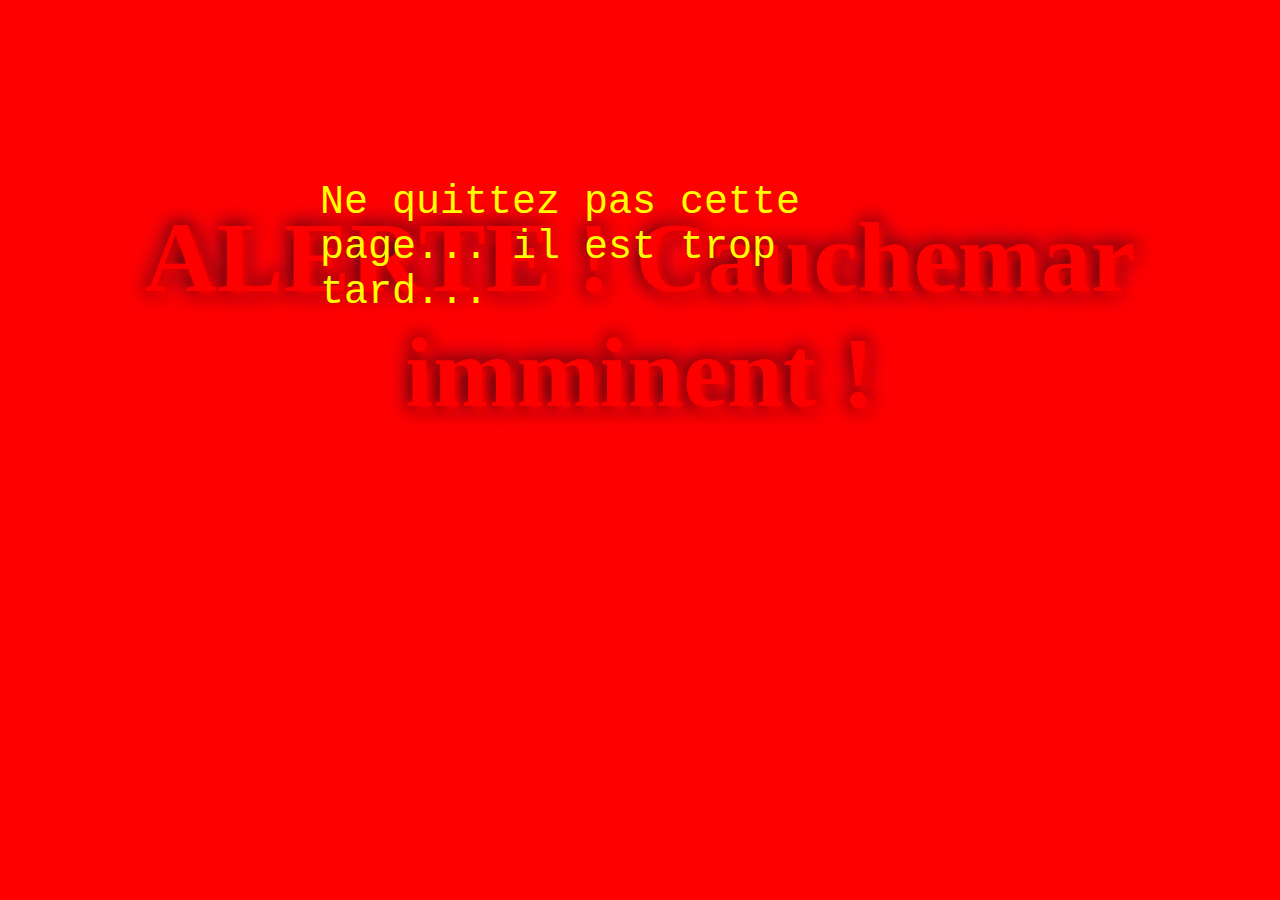
<file: index3.html>
<!DOCTYPE html>
<html lang="fr">
<head>
    <meta charset="UTF-8">
    <meta name="viewport" content="width=device-width, initial-scale=1.0">
    <title>Site de Cauchemar</title>
    <link rel="stylesheet" href="style.css">
</head>
<body>
    <h1>ALERTE ! Cauchemar imminent !</h1>
    <div class="warning">Ne quittez pas cette page... il est trop tard...</div>
    <audio id="backgroundNoise" autoplay loop>
        <source src="https://www.soundhelix.com/examples/mp3/SoundHelix-Song-1.mp3" type="audio/mpeg">
        Votre navigateur ne supporte pas la balise audio.
    </audio>
    <script>
        // Effet sonore désagréable en boucle
        var audio = document.getElementById("backgroundNoise");
        audio.volume = 0.5;

        // Secousse continue de l'écran
        document.body.style.animation = "shake 0.1s infinite alternate";

        // Rendre l'expérience encore plus perturbante
        setInterval(function() {
            document.body.style.backgroundColor = "red";
            setTimeout(function() {
                document.body.style.backgroundColor = "black";
            }, 200);
        }, 500);

        // Avertir les utilisateurs
        alert("C'est trop tard... vous êtes coincé !");
    </script>
</body>
</html>
</file>
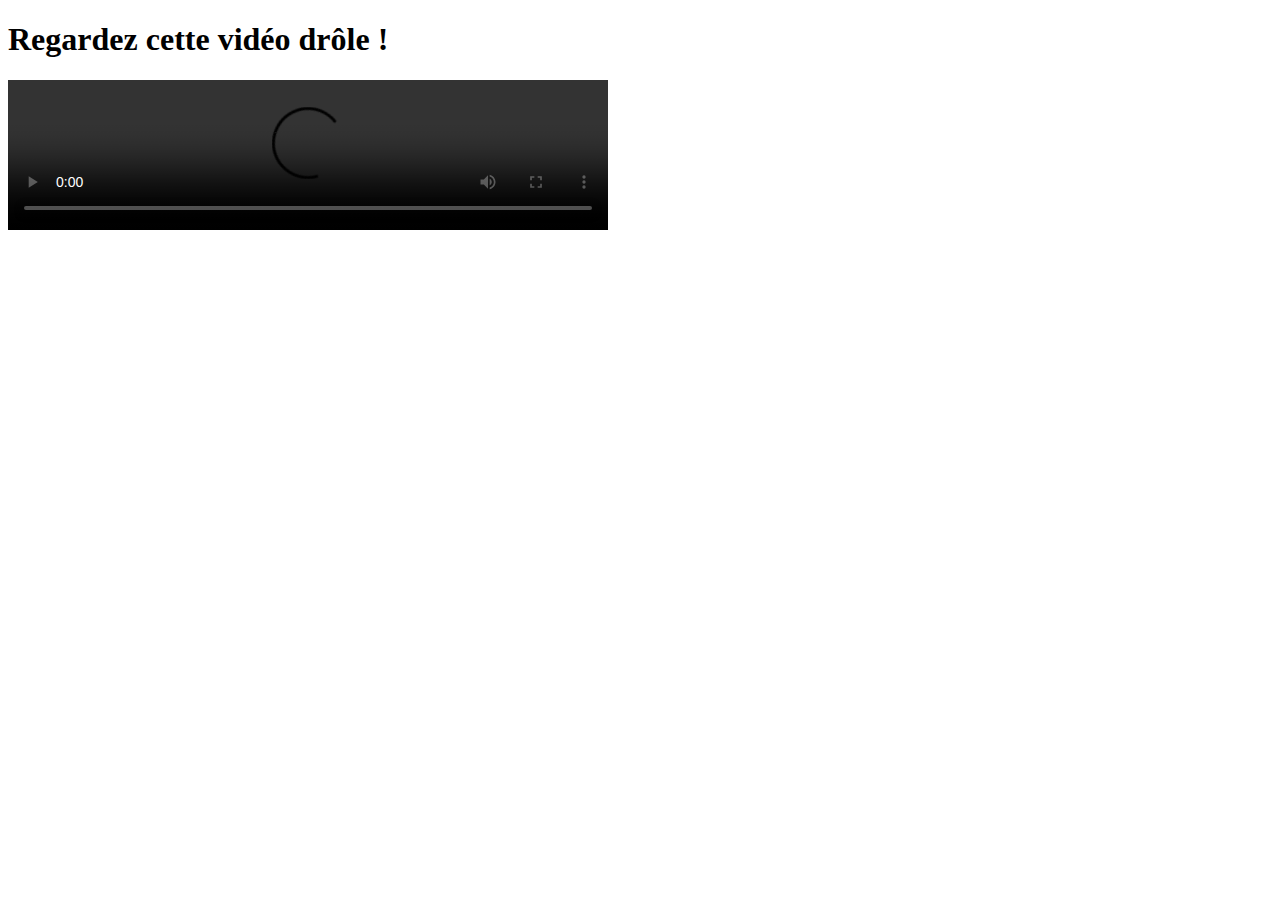
<file: videoPage.html>
<!DOCTYPE html>
<html lang="fr">
<head>
    <meta charset="UTF-8">
    <meta name="viewport" content="width=device-width, initial-scale=1.0">
    <title>Vidéo qui vous fera rire</title>
</head>
<body>
    <h1>Regardez cette vidéo drôle !</h1>
    <!-- Embedding the video (you can replace the video URL with your own) -->
    <video width="600" controls>
        <source src="https://www.youtube.com/watch?v=dQw4w9WgXcQ" type="video/mp4"> <!-- Replace with your own video file or YouTube link -->
        Your browser does not support the video tag.
    </video>
</body>
</html>
</file>
<file: style.css>
body {
    background-color: black;
    color: white;
    font-family: "Comic Sans MS", cursive;
    margin: 0;
    padding: 0;
    overflow: hidden;
    animation: flicker 0.1s infinite alternate;
}

@keyframes flicker {
    0% { opacity: 1; }
    50% { opacity: 0; }
    100% { opacity: 1; }
}

h1 {
    font-size: 100px;
    color: red;
    text-align: center;
    margin-top: 200px;
    animation: shake 0.2s infinite alternate;
    text-shadow: 5px 5px 10px red, 0 0 20px black, 0 0 30px crimson;
}

@keyframes shake {
    0% { transform: translateX(-10px); }
    100% { transform: translateX(10px); }
}

.warning {
    position: absolute;
    top: 20%;
    left: 50%;
    transform: translateX(-50%);
    font-size: 40px;
    color: yellow;
    font-family: "Courier New", monospace;
    animation: blink 1s infinite;
}

@keyframes blink {
    0% { opacity: 1; }
    50% { opacity: 0; }
    100% { opacity: 1; }
}

.background-noise {
    position: absolute;
    width: 100%;
    height: 100%;
    background: url('https://www.soundhelix.com/examples/mp3/SoundHelix-Song-1.mp3');
    display: none;
}
</file>
